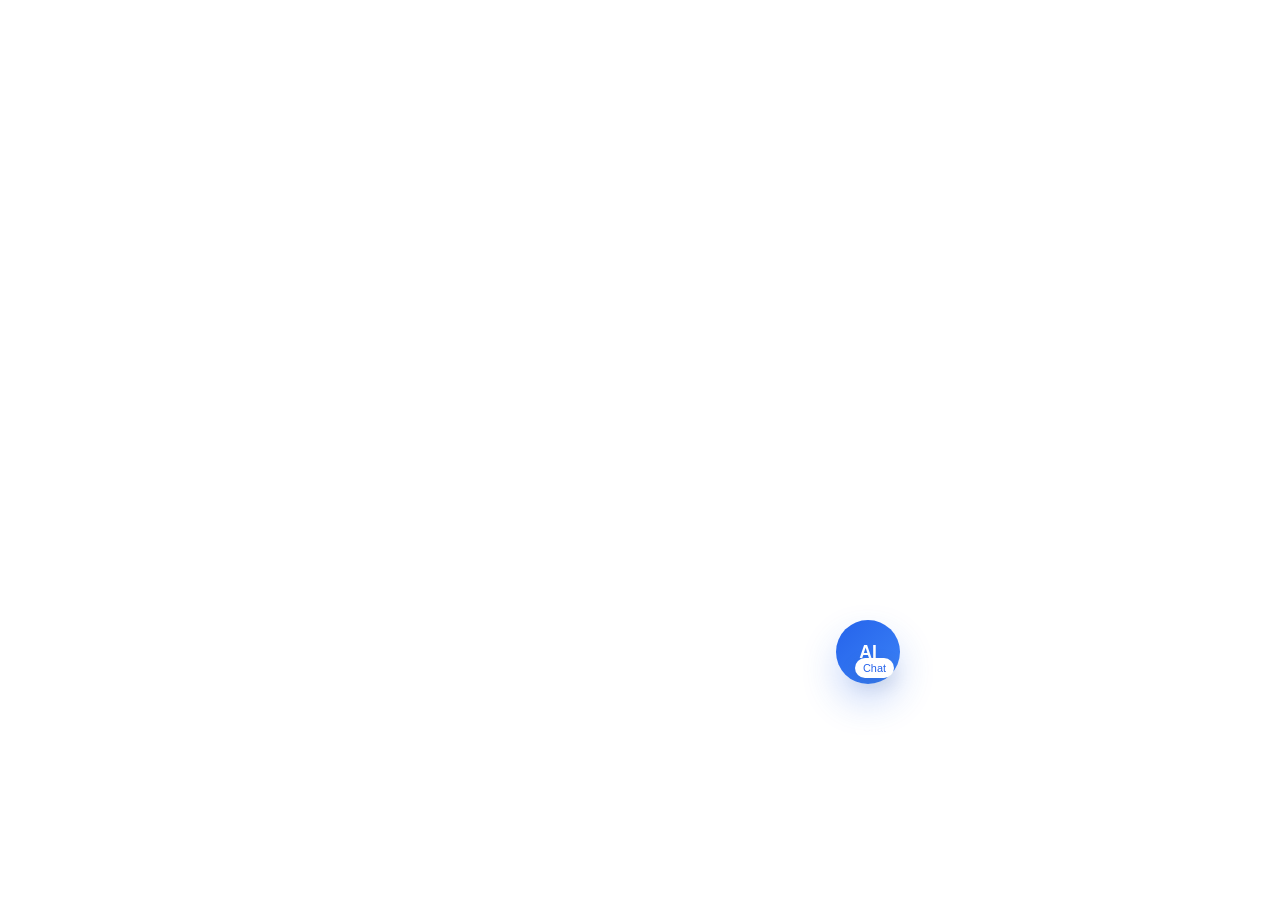
<file: wwwroot/chatbot/index.html>
<!DOCTYPE html>
<html lang="en">
<head>
  <meta charset="UTF-8" />
  <meta name="viewport" content="width=device-width, initial-scale=1.0" />
  <title>AI Chatbot Widget</title>
  <link rel="stylesheet" href="css/chatbot.css" />
</head>
<body>
  <div class="chatbot-widget" id="chatbotWidget">
    <button class="chatbot-launcher" id="chatbotLauncher" aria-label="Open chat">
      <span class="launcher-icon">AI</span>
      <span class="launcher-badge">Chat</span>
    </button>

    <div class="chatbot-panel" id="chatbotPanel" aria-hidden="true">
      <div class="chatbot-header">
        <div>
          <div class="header-title">AI Assistant</div>
          <div class="header-subtitle">How can I help you today?</div>
        </div>
        <button class="close-button" id="chatbotClose" aria-label="Close chat">✕</button>
      </div>

      <div class="chatbot-body">
        <div class="chat-area" id="chatArea">
          <div class="messages" id="messages"></div>
          <div class="input-area">
            <input id="chatInput" type="text" placeholder="Ask me anything..." autocomplete="off" />
            <button id="sendButton">Send</button>
          </div>
        </div>
      </div>
    </div>
  </div>

  <script src="js/chatbot.js"></script>
</body>
</html>
</file>
<file: wwwroot/chatbot/css/chatbot.css>
* {
  box-sizing: border-box;
}

body {
  margin: 0;
  font-family: Inter, system-ui, -apple-system, BlinkMacSystemFont, "Segoe UI", sans-serif;
  direction: rtl;
}

.chatbot-widget {
  position: fixed;
  right: 24px;
  bottom: 24px;
  z-index: 9999;
  display: flex;
  flex-direction: column;
  align-items: flex-end;
}

.chatbot-launcher {
  display: inline-flex;
  align-items: center;
  justify-content: center;
  width: 64px;
  height: 64px;
  border-radius: 50%;
  border: none;
  background: linear-gradient(135deg, #2563eb 0%, #3b82f6 100%);
  color: #ffffff;
  cursor: pointer;
  box-shadow: 0 18px 36px rgba(37, 99, 235, 0.24);
  transition: transform 200ms ease, box-shadow 200ms ease;
  position: relative;
}

.chatbot-launcher:hover {
  transform: translateY(-2px);
  box-shadow: 0 22px 44px rgba(37, 99, 235, 0.3);
}

.launcher-icon {
  display: block;
  font-weight: 700;
  font-size: 1.1rem;
}

.launcher-badge {
  position: absolute;
  bottom: 6px;
  right: 6px;
  background: #ffffff;
  color: #2563eb;
  border-radius: 999px;
  font-size: 0.68rem;
  padding: 4px 8px;
  box-shadow: 0 6px 18px rgba(15, 23, 42, 0.12);
}

.chatbot-panel {
  width: min(420px, 100vw);
  max-height: 84vh;
  background: #ffffff;
  direction: rtl;
  text-align: right;
  border-radius: 28px;
  box-shadow: 0 40px 90px rgba(15, 23, 42, 0.16);
  margin-top: 16px;
  overflow: hidden;
  transform: translateX(420px);
  opacity: 0;
  transition: transform 320ms ease, opacity 320ms ease;
}

.chatbot-panel.open {
  transform: translateX(0);
  opacity: 1;
}

.chatbot-header {
  display: flex;
  justify-content: space-between;
  align-items: center;
  gap: 15px;
  padding: 22px 24px 16px;
  background: linear-gradient(180deg, #2563eb 0%, #3b82f6 100%);
  color: #ffffff;
  text-align: right;
}

.header-title {
  font-size: 1.05rem;
  font-weight: 700;
}

.header-subtitle {
  font-size: 0.92rem;
  opacity: 0.9;
}

.close-button {
  width: 38px;
  height: 38px;
  border-radius: 50%;
  border: none;
  background: rgba(255, 255, 255, 0.14);
  color: #ffffff;
  display: inline-flex;
  align-items: center;
  justify-content: center;
  cursor: pointer;
  transition: background 200ms ease;
}

.close-button:hover {
  background: rgba(255, 255, 255, 0.26);
}

.chatbot-body {
  display: flex;
  flex-direction: column;
  gap: 16px;
  padding: 20px;
}

.chatbot-welcome {
  display: grid;
  grid-template-columns: auto 1fr;
  gap: 14px;
  padding: 20px;
  border-radius: 22px;
  background: #f8fbff;
  border: 1px solid #e2e8f0;
}

.welcome-badge {
  width: 56px;
  height: 56px;
  border-radius: 18px;
  background: #eff6ff;
  display: grid;
  place-items: center;
  font-size: 1.4rem;
}

.welcome-text {
  font-size: 0.96rem;
  color: #111827;
  line-height: 1.7;
  text-align: right;
}

.welcome-text strong {
  display: block;
  margin-bottom: 6px;
  font-size: 1rem;
}

.category-grid,
.faq-grid {
  display: grid;
  grid-template-columns: repeat(2, minmax(0, 1fr));
  gap: 12px;
}

.category-card,
.faq-card {
  background: #ffffff;
  border: 1px solid #e5e7eb;
  border-radius: 22px;
  padding: 18px;
  cursor: pointer;
  transition: transform 180ms ease, border-color 180ms ease, box-shadow 180ms ease;
  min-height: 110px;
  display: flex;
  flex-direction: column;
  justify-content: space-between;
  text-align: right;
}

.category-card:hover,
.faq-card:hover {
  transform: translateY(-2px);
  border-color: #93c5fd;
  box-shadow: 0 12px 30px rgba(59, 130, 246, 0.12);
}

.category-card h3,
.faq-card h3 {
  margin: 0;
  font-size: 1rem;
  color: #111827;
}

.category-card p,
.faq-card p {
  margin: 10px 0 0;
  color: #475569;
  font-size: 0.92rem;
  line-height: 1.5;
}

.category-tag {
  display: inline-flex;
  align-items: center;
  gap: 8px;
  padding: 6px 10px;
  border-radius: 999px;
  font-size: 0.75rem;
  color: #2563eb;
  background: #eff6ff;
  margin-top: 14px;
  width: fit-content;
}

.chat-area {
  display: flex;
  flex-direction: column;
  gap: 12px;
}

.messages {
  display: flex;
  flex-direction: column;
  gap: 12px;
  max-height: 44vh;
  overflow-y: auto;
  padding-right: 6px;
}

.message {
  max-width: 84%;
  border-radius: 22px;
  padding: 14px 16px;
  position: relative;
  word-break: break-word;
  box-shadow: 0 10px 28px rgba(15, 23, 42, 0.06);
  text-align: right;
}

.message.assistant {
  background: #ffffff;
  color: #111827;
  align-self: flex-start;
}

.message.user {
  background: #2563eb;
  color: #ffffff;
  align-self: flex-end;
}

.message .message-meta {
  display: block;
  margin-top: 8px;
  font-size: 0.78rem;
  color: rgba(71, 85, 105, 0.9);
}

.message.loading {
  min-height: 46px;
  background: #eff6ff;
  color: transparent;
  overflow: hidden;
}

.message.loading::after {
  content: '';
  display: block;
  width: 24px;
  height: 24px;
  border-radius: 50%;
  background: radial-gradient(circle, #2563eb 22%, rgba(37, 99, 235, 0) 54%);
  animation: loadingPulse 1.2s infinite ease-in-out;
  margin: 10px auto 0;
}

@keyframes loadingPulse {
  0%, 100% { transform: scale(0.85); opacity: 0.4; }
  50% { transform: scale(1); opacity: 1; }
}

.input-area {
  display: grid;
  grid-template-columns: 1fr auto;
  gap: 12px;
  align-items: center;
}

.input-area input {
  width: 100%;
  padding: 14px 16px;
  border-radius: 16px;
  border: 1px solid #d1d5db;
  outline: none;
  font-size: 0.96rem;
  direction: rtl;
  text-align: right;
}

.input-area input:focus {
  border-color: #93c5fd;
  box-shadow: 0 0 0 4px rgba(59, 130, 246, 0.12);
}

.back-button,
.input-area button {
  min-width: 96px;
  border: none;
  border-radius: 16px;
  padding: 14px 18px;
  background: #2563eb;
  color: #ffffff;
  font-weight: 600;
  cursor: pointer;
  transition: background 180ms ease, transform 180ms ease;
}

.back-button {
  width: 100%;
  display: inline-flex;
  justify-content: center;
  background: #f8fafc;
  color: #1f2937;
  border: 1px solid #d1d5db;
}

.back-button:hover,
.input-area button:hover {
  background: #1d4ed8;
  color: #ffffff;
  transform: translateY(-1px);
}

.hidden {
  display: none !important;
}

.faq-grid {
  display: grid;
  gap: 10px;
}

.faq-card {
  padding: 16px 18px;
  min-height: auto;
}

.message.empty-state {
  align-self: center;
  background: #eff6ff;
  color: #475569;
  max-width: none;
}

@media (max-width: 520px) {
  .chatbot-widget {
    right: 14px;
    bottom: 14px;
  }

  .chatbot-panel {
    width: min(100vw, 100%);
    max-height: 90vh;
    margin-top: 12px;
  }

  .category-grid,
  .faq-grid {
    grid-template-columns: 1fr;
  }
}
</file>
